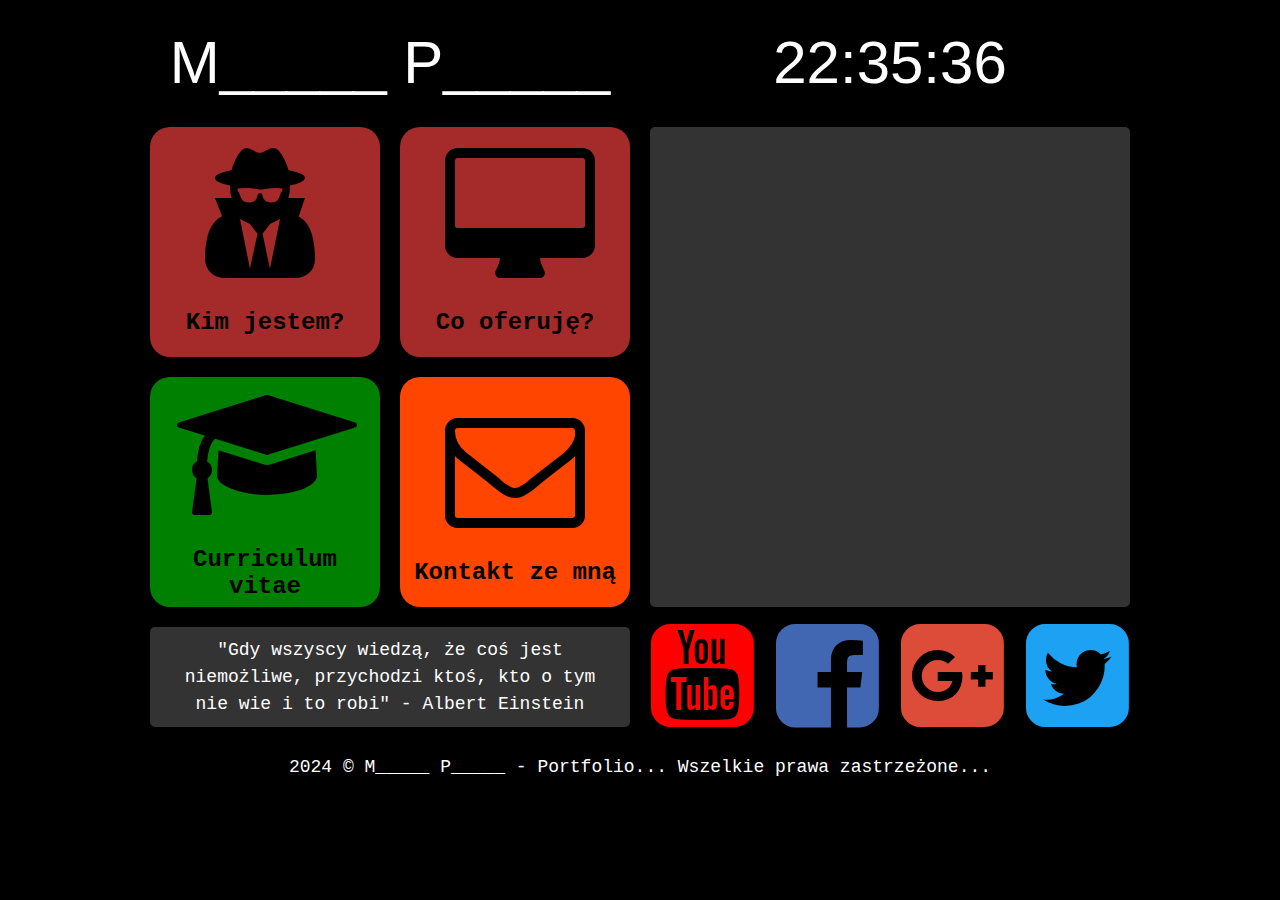
<file: index.html>
<!DOCTYPE html>
<html lang="pl">
<head>
    <meta charset="utf-8" />
    <meta http-equiv="X-UA-Compatible" content="IE=edge,chrome=1" />
    <meta name="viewport" content="width=device-width, initial-scale=1.0">
    <link rel="stylesheet" href="style.css">
    <link rel="stylesheet" href="fonts/css/fontello.css">
    <title>Moja Strona</title>
</head>
<body>
    <div id="container">
        <div class="rectangle">
            <div id="logo">M_____ P_____</div>
            <div id="time">00:00:00</div>
        </div>
    </div>
    <script>
        // Funkcja do aktualizacji godziny
        function updateTime() {
            const timeElement = document.getElementById("time");
            const now = new Date();
            const hours = now.getHours().toString().padStart(2, '0');      // Zawsze 2 cyfry dla godzin
            const minutes = now.getMinutes().toString().padStart(2, '0');  // Zawsze 2 cyfry dla minut
            const seconds = now.getSeconds().toString().padStart(2, '0');  // Zawsze 2 cyfry dla sekund
            timeElement.textContent = `${hours}:${minutes}:${seconds}`;
        }
        // Aktualizacja godziny co 1 sekundę (1000 milisekund)
        setInterval(updateTime, 1000);
        updateTime(); // Pierwsze wywołanie natychmiastowe
    </script>
    <div id="container1">
        <div class="rectangle1">
            <a href="index.html">
                <div class="tile"> 
                    <i class="icon-user-secret"></i>
                    Kim jestem?
                </div>
            </a>
            <a href="co-oferuje.html">
                <div class="tile1">
                    <i class="icon-desktop"></i>
                    Co oferuję?
                </div>
            </a>
            <a href="cv.html">
                <div class="tile2">
                    <i class="icon-graduation-cap"></i>
                    Curriculum vitae
                </div>
            </a>
            <a href="kontakt.html">
                <div class="tile3">
                    <i class="icon-mail"></i>
                    Kontakt ze mną
                </div>
            </a>
        </div>
        <div class="rectangle2">
            <div class="tile4">
                <b> Kilka słów o mnie </b> <br> <br>
                Nazywam się M_____ P_____ i jestem pasjonatem technologii, programowania oraz literatury. 
                Na co dzień zajmuję się rozwojem oprogramowania, a w wolnym czasie lubię zgłębiać tajniki nowych technologii oraz eksplorować świat książek. 
                Lubię eksperymentować z nowymi technologiami, a ostatnio fascynuję się sztuczną inteligencją. Marzy mi się podróż do Japonii.
            </div>
        </div>
        <div style="clear:both"></div>
        <div class="rectangle3">
            <div class="tile5">
                "Gdy wszyscy wiedzą, że coś jest niemożliwe, przychodzi ktoś, kto o tym nie wie i to robi" - Albert Einstein
            </div>
        </div>
        <div class="rectangle4">
            <a href="https://www.youtube.com/">
                <div class="yt"><i class="icon-youtube-squared"></i></div>
            </a>
            <a href="https://www.facebook.com/">
                <div class="fb"><i class="icon-facebook-squared"></i></div>
            </a>
            <a href="https://www.wikipedia.org/wiki/Google%2B">
                <div class="gplus"><i class="icon-gplus-squared"></i></div>
            </a>
            <a href="https://www.x.com">
                <div class="tw"><i class="icon-twitter-squared"></i></div>
            </a>
        </div>
        <div style="clear:both"></div>
        <div class="footer">
            2024 &copy; M_____ P_____ - Portfolio... Wszelkie prawa zastrzeżone...
        </div>
    </div>
</body>
</html>
</file>
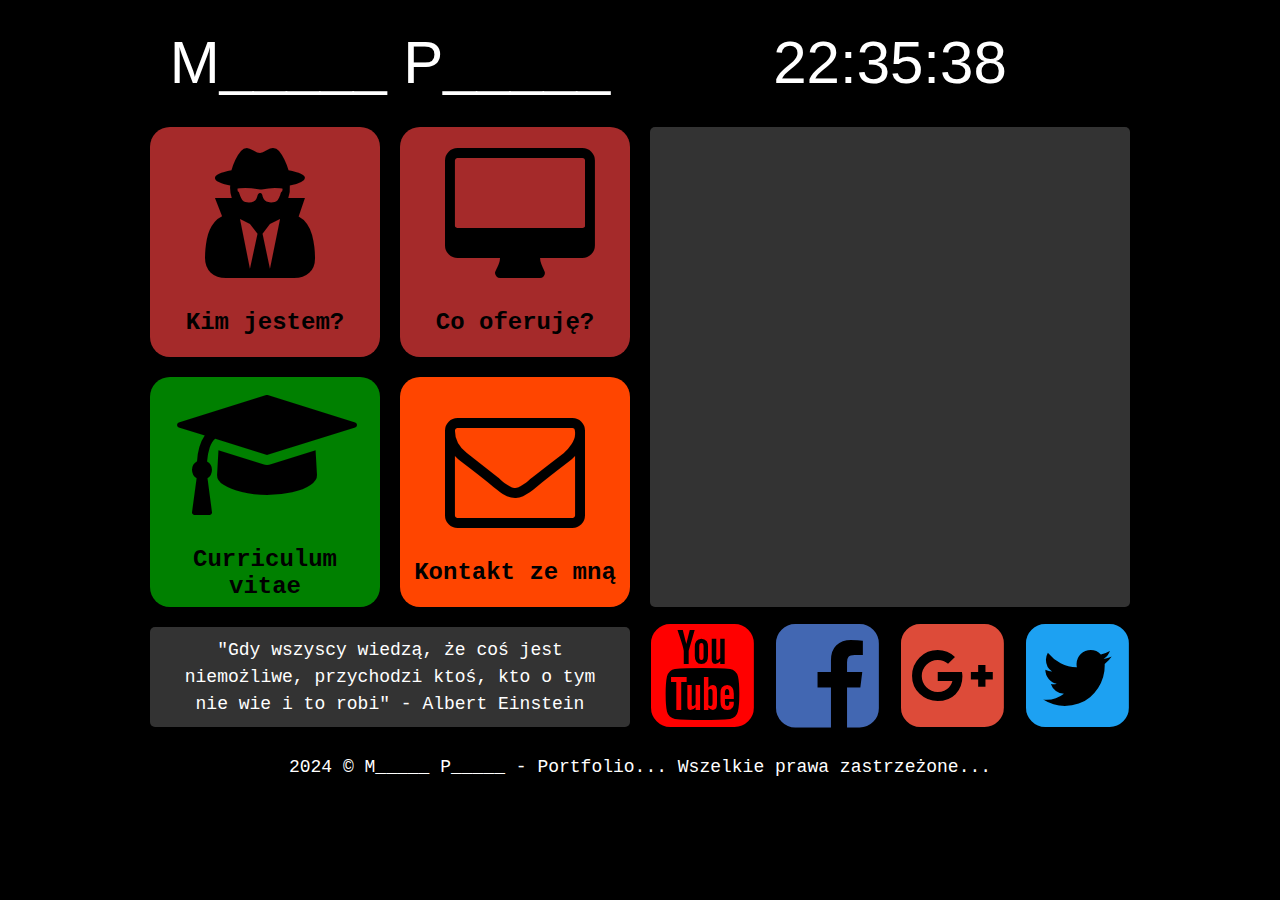
<file: co-oferuje.html>
<!DOCTYPE html>
<html lang="pl">
<head>
    <meta charset="utf-8" />
    <meta http-equiv="X-UA-Compatible" content="IE=edge,chrome=1" />
    <meta name="viewport" content="width=device-width, initial-scale=1.0">
    <link rel="stylesheet" href="style.css">
    <link rel="stylesheet" href="fonts/css/fontello.css">
    <title>Moja Strona</title>
</head>
<body>
    <div id="container">
        <div class="rectangle">
            <div id="logo">M_____ P_____</div>
            <div id="time">00:00:00</div>
        </div>
    </div>
    <script>
        // Funkcja do aktualizacji godziny
        function updateTime() {
            const timeElement = document.getElementById("time");
            const now = new Date();
            const hours = now.getHours().toString().padStart(2, '0');      // Zawsze 2 cyfry dla godzin
            const minutes = now.getMinutes().toString().padStart(2, '0');  // Zawsze 2 cyfry dla minut
            const seconds = now.getSeconds().toString().padStart(2, '0');  // Zawsze 2 cyfry dla sekund
            timeElement.textContent = `${hours}:${minutes}:${seconds}`;
        }
        // Aktualizacja godziny co 1 sekundę (1000 milisekund)
        setInterval(updateTime, 1000);
        updateTime(); // Pierwsze wywołanie natychmiastowe
    </script>
    <div id="container1">
        <div class="rectangle1">
            <a href="index.html">
                <div class="tile"> 
                    <i class="icon-user-secret"></i>
                    Kim jestem?
                </div>
            </a>
            <a href="co-oferuje.html">
                <div class="tile1">
                    <i class="icon-desktop"></i>
                    Co oferuję?
                </div>
            </a>
            <a href="cv.html">
                <div class="tile2">
                    <i class="icon-graduation-cap"></i>
                    Curriculum vitae
                </div>
            </a>
            <a href="kontakt.html">
                <div class="tile3">
                    <i class="icon-mail"></i>
                    Kontakt ze mną
                </div>
            </a>
        </div>
        <div class="rectangle2">
            <div class="tile4">
                <b> Moja oferta </b> <br><br>
                Od wielu lat pasjonuję się programowaniem. Staram się stale rozwijać i uczyć nowych technologii, co pozwala mi realizować różnorodne projekty.<br> <br>
                Moje ulubione języki programowania:<br>
                Python - idealny do analizy danych,<br>
                JavaScript - świetny do aplikacji webowych,<br>
                C - pozwala mi na zrozumienie niskopoziomowych operacji.
            </div>
        </div>
        <div style="clear:both"></div>
        <div class="rectangle3">
            <div class="tile5">
                "Gdy wszyscy wiedzą, że coś jest niemożliwe, przychodzi ktoś, kto o tym nie wie i to robi" - Albert Einstein
            </div>
        </div>
        <div class="rectangle4">
            <a href="https://www.youtube.com/">
                <div class="yt"><i class="icon-youtube-squared"></i></div>
            </a>
            <a href="https://www.facebook.com/">
                <div class="fb"><i class="icon-facebook-squared"></i></div>
            </a>
            <a href="https://www.wikipedia.org/wiki/Google%2B">
                <div class="gplus"><i class="icon-gplus-squared"></i></div>
            </a>
            <a href="https://www.x.com">
                <div class="tw"><i class="icon-twitter-squared"></i></div>
            </a>
        </div>
        <div style="clear:both"></div>
        <div class="footer">
            2024 &copy; M_____ P_____ - Portfolio... Wszelkie prawa zastrzeżone...
        </div>
    </div>
</body>
</html>
</file>
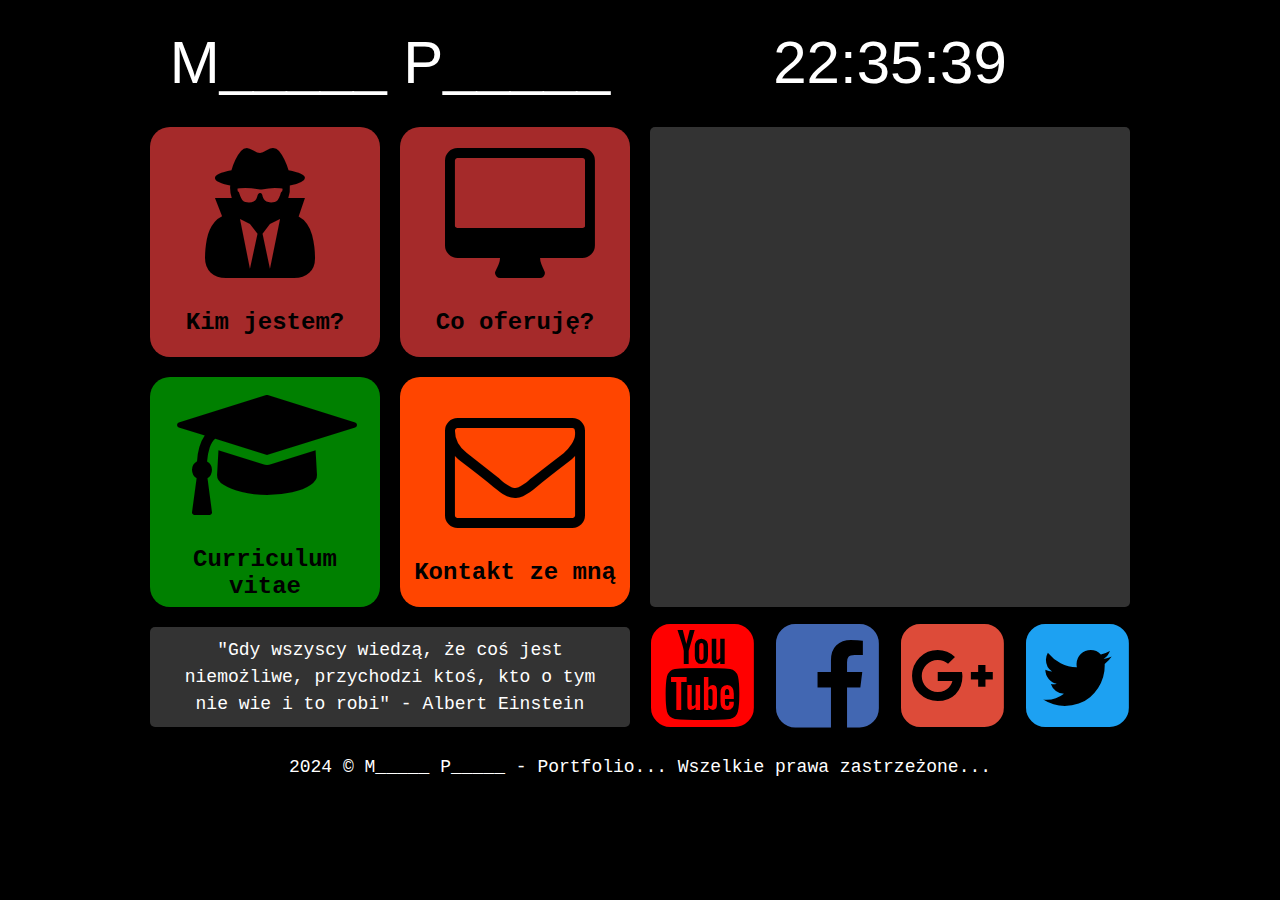
<file: cv.html>
<!DOCTYPE html>
<html lang="pl">
<head>
    <meta charset="utf-8" />
    <meta http-equiv="X-UA-Compatible" content="IE=edge,chrome=1" />
    <meta name="viewport" content="width=device-width, initial-scale=1.0">
    <link rel="stylesheet" href="style.css">
    <link rel="stylesheet" href="fonts/css/fontello.css">
    <title>Moja Strona</title>
</head>
<body>
    <div id="container">
        <div class="rectangle">
            <div id="logo">M_____ P_____</div>
            <div id="time">00:00:00</div>
        </div>
    </div>
    <script>
        // Funkcja do aktualizacji godziny
        function updateTime() {
            const timeElement = document.getElementById("time");
            const now = new Date();
            const hours = now.getHours().toString().padStart(2, '0');      // Zawsze 2 cyfry dla godzin
            const minutes = now.getMinutes().toString().padStart(2, '0');  // Zawsze 2 cyfry dla minut
            const seconds = now.getSeconds().toString().padStart(2, '0');  // Zawsze 2 cyfry dla sekund
            timeElement.textContent = `${hours}:${minutes}:${seconds}`;
        }
        // Aktualizacja godziny co 1 sekundę (1000 milisekund)
        setInterval(updateTime, 1000);
        updateTime(); // Pierwsze wywołanie natychmiastowe
    </script>
    <div id="container1">
        <div class="rectangle1">
            <a href="index.html">
                <div class="tile"> 
                    <i class="icon-user-secret"></i>
                    Kim jestem?
                </div>
            </a>
            <a href="co-oferuje.html">
                <div class="tile1">
                    <i class="icon-desktop"></i>
                    Co oferuję?
                </div>
            </a>
            <a href="cv.html">
                <div class="tile2">
                    <i class="icon-graduation-cap"></i>
                    Curriculum vitae
                </div>
            </a>
            <a href="kontakt.html">
                <div class="tile3">
                    <i class="icon-mail"></i>
                    Kontakt ze mną
                </div>
            </a>
        </div>
        <div class="rectangle2">
            <div class="tile4">
                <b>Curriculum vitae</b> <br><br>
                Wykształcenie:<br>
                Kilka kierunków studiów, praktyka zawodowa oraz doświadczenie jako programista przy projektach komercyjnych.<br><br>
                Własne projekty:<br>
                AI - Aplikacja oparta na sztucznej inteligencji. Aplikacja służąca do analizy danych i wyciągania wniosków na ich podstawie.<br>
                Program do grafiki 3D - Program do modelowania 3D, wykorzystujący technologię OpenGL.
            </div>
        </div>
        <div style="clear:both"></div>
        <div class="rectangle3">
            <div class="tile5">
                "Gdy wszyscy wiedzą, że coś jest niemożliwe, przychodzi ktoś, kto o tym nie wie i to robi" - Albert Einstein
            </div>
        </div>
        <div class="rectangle4">
            <a href="https://www.youtube.com/">
                <div class="yt"><i class="icon-youtube-squared"></i></div>
            </a>
            <a href="https://www.facebook.com/">
                <div class="fb"><i class="icon-facebook-squared"></i></div>
            </a>
            <a href="https://www.wikipedia.org/wiki/Google%2B">
                <div class="gplus"><i class="icon-gplus-squared"></i></div>
            </a>
            <a href="https://www.x.com">
                <div class="tw"><i class="icon-twitter-squared"></i></div>
            </a>
        </div>
        <div style="clear:both"></div>
        <div class="footer">
            2024 &copy; M_____ P_____ - Portfolio... Wszelkie prawa zastrzeżone...
        </div>
    </div>
</body>
</html>
</file>
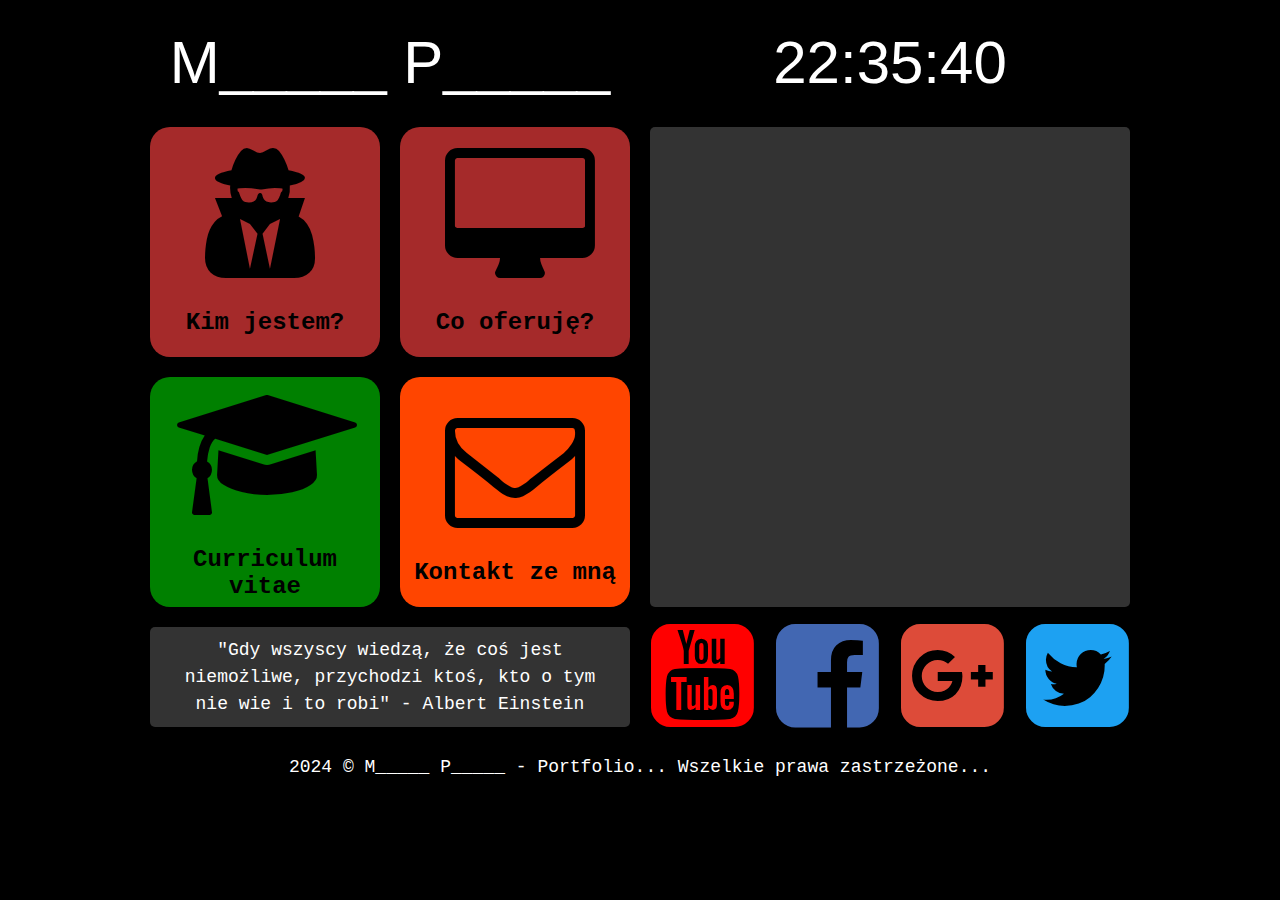
<file: kontakt.html>
<!DOCTYPE html>
<html lang="pl">
<head>
    <meta charset="utf-8" />
    <meta http-equiv="X-UA-Compatible" content="IE=edge,chrome=1" />
    <meta name="viewport" content="width=device-width, initial-scale=1.0">
    <link rel="stylesheet" href="style.css">
    <link rel="stylesheet" href="fonts/css/fontello.css">
    <title>Moja Strona</title>
</head>
<body>
    <div id="container">
        <div class="rectangle">
            <div id="logo">M_____ P_____</div>
            <div id="time">00:00:00</div>
        </div>
    </div>
    <script>
        // Funkcja do aktualizacji godziny
        function updateTime() {
            const timeElement = document.getElementById("time");
            const now = new Date();
            const hours = now.getHours().toString().padStart(2, '0');      // Zawsze 2 cyfry dla godzin
            const minutes = now.getMinutes().toString().padStart(2, '0');  // Zawsze 2 cyfry dla minut
            const seconds = now.getSeconds().toString().padStart(2, '0');  // Zawsze 2 cyfry dla sekund
            timeElement.textContent = `${hours}:${minutes}:${seconds}`;
        }
        // Aktualizacja godziny co 1 sekundę (1000 milisekund)
        setInterval(updateTime, 1000);
        updateTime(); // Pierwsze wywołanie natychmiastowe
    </script>
    <div id="container1">
        <div class="rectangle1">
            <a href="index.html">
                <div class="tile"> 
                    <i class="icon-user-secret"></i>
                    Kim jestem?
                </div>
            </a>
            <a href="co-oferuje.html">
                <div class="tile1">
                    <i class="icon-desktop"></i>
                    Co oferuję?
                </div>
            </a>
            <a href="cv.html">
                <div class="tile2">
                    <i class="icon-graduation-cap"></i>
                    Curriculum vitae
                </div>
            </a>
            <a href="kontakt.html">
                <div class="tile3">
                    <i class="icon-mail"></i>
                    Kontakt ze mną
                </div>
            </a>
        </div>
        <div class="rectangle2">
            <div class="tile4">
                <b>Kontakt</b> <br><br>
                ul. Krakowska 9999<br>
                33-100 Tarnów<br><br>
                mateuszputala@gmail.com<br>
                tel.: 123123123<br>
            </div>
        </div>
        <div style="clear:both"></div>
        <div class="rectangle3">
            <div class="tile5">
                "Gdy wszyscy wiedzą, że coś jest niemożliwe, przychodzi ktoś, kto o tym nie wie i to robi" - Albert Einstein
            </div>
        </div>
        <div class="rectangle4">
            <a href="https://www.youtube.com/">
                <div class="yt"><i class="icon-youtube-squared"></i></div>
            </a>
            <a href="https://www.facebook.com/">
                <div class="fb"><i class="icon-facebook-squared"></i></div>
            </a>
            <a href="https://www.wikipedia.org/wiki/Google%2B">
                <div class="gplus"><i class="icon-gplus-squared"></i></div>
            </a>
            <a href="https://www.x.com">
                <div class="tw"><i class="icon-twitter-squared"></i></div>
            </a>
        </div>
        <div style="clear:both"></div>
        <div class="footer">
            2024 &copy; M_____ P_____ - Portfolio... Wszelkie prawa zastrzeżone...
        </div>
    </div>
</body>
</html>
</file>
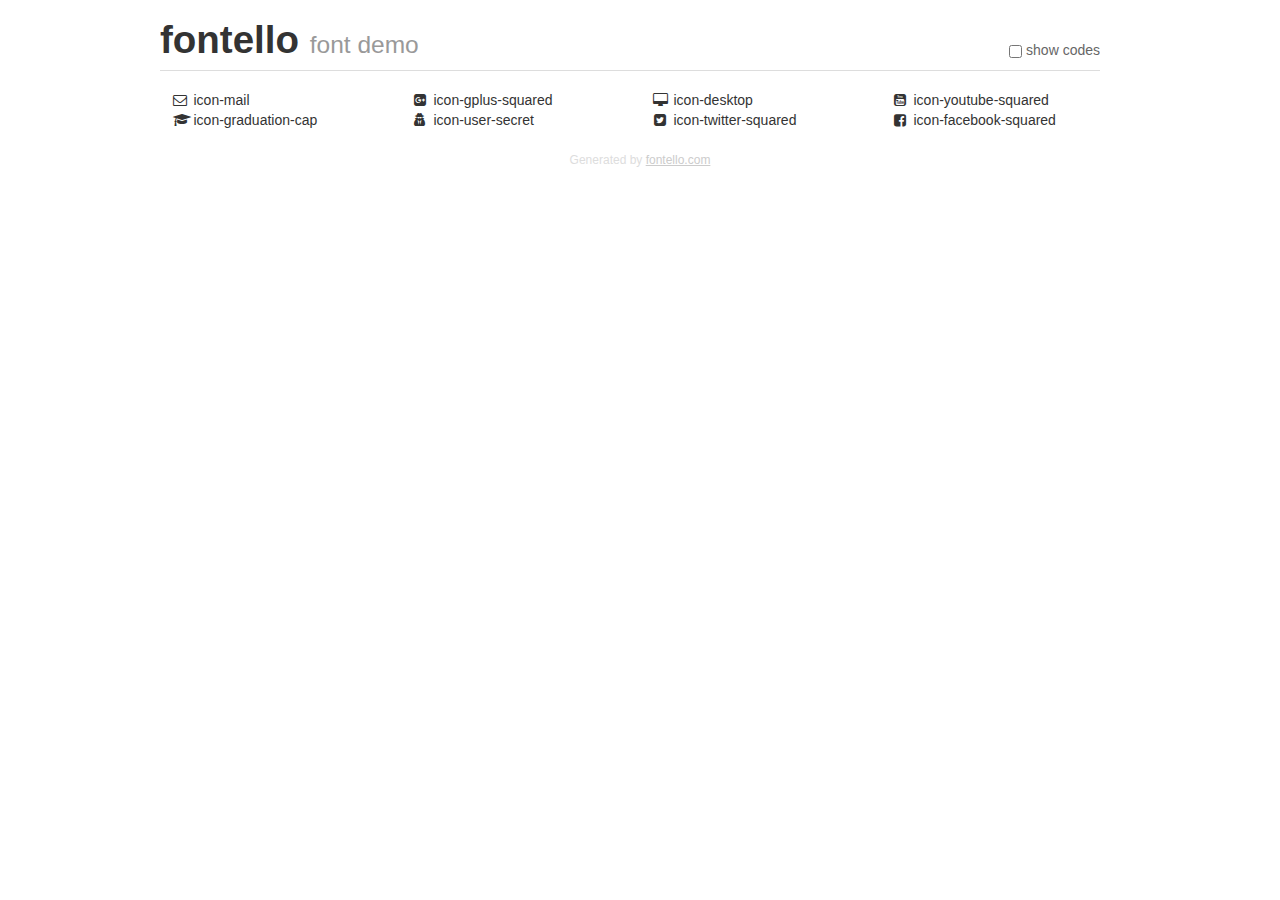
<file: fonts/demo.html>
<!DOCTYPE html>
<html>
  <head>
  <!--[if lt IE 9]><script language="javascript" type="text/javascript" src="//html5shim.googlecode.com/svn/trunk/html5.js"></script><![endif]-->
  <meta charset="UTF-8">
  <style>
    html {
      font-size: 100%;
      -webkit-text-size-adjust: 100%;
      -ms-text-size-adjust: 100%;
    }
    a:focus {
      outline: thin dotted #333;
      outline: 5px auto -webkit-focus-ring-color;
      outline-offset: -2px;
    }
    a:hover,
    a:active {
      outline: 0;
    }
    input {
      margin: 0;
      font-size: 100%;
      vertical-align: middle;
      *overflow: visible;
      line-height: normal;
    }
    input::-moz-focus-inner {
      padding: 0;
      border: 0;
    }
    body {
      margin: 0;
      font-family: "Helvetica Neue", Helvetica, Arial, sans-serif;
      font-size: 14px;
      line-height: 20px;
      color: #333;
      background-color: #fff;
    }
    a {
      color: #08c;
      text-decoration: none;
    }
    a:hover {
      color: #005580;
      text-decoration: underline;
    }
    .row {
      margin-left: -20px;
      *zoom: 1;
    }
    .row:before,
    .row:after {
      display: table;
      content: "";
      line-height: 0;
    }
    .row:after {
      clear: both;
    }
    .span3 {
      float: left;
      min-height: 1px;
      margin-left: 20px;
      width: 220px;
    }
    .container {
      width: 940px;
      margin-right: auto;
      margin-left: auto;
      *zoom: 1;
    }
    .container:before,
    .container:after {
      display: table;
      content: "";
      line-height: 0;
    }
    .container:after {
      clear: both;
    }
    small {
      font-size: 85%;
    }
    h1 {
      margin: 10px 0;
      font-family: inherit;
      font-weight: bold;
      line-height: 20px;
      color: inherit;
      text-rendering: optimizelegibility;
      line-height: 40px;
      font-size: 38.5px;
    }
    h1 small {
      font-weight: normal;
      line-height: 1;
      color: #999;
      font-size: 24.5px;
    }

    body {
      margin-top: 90px;
    }
    .header {
      position: fixed;
      top: 0;
      left: 50%;
      margin-left: -480px;
      background-color: #fff;
      border-bottom: 1px solid #ddd;
      padding-top: 10px;
      z-index: 10;
    }
    .footer {
      color: #ddd;
      font-size: 12px;
      text-align: center;
      margin-top: 20px;
    }
    .footer a {
      color: #ccc;
      text-decoration: underline;
    }
    .the-icons {
      font-size: 14px;
      line-height: 24px;
    }
    .switch {
      position: absolute;
      right: 0;
      bottom: 10px;
      color: #666;
    }
    .switch input {
      margin-right: 0.3em;
    }
    .codesOn .i-name {
      display: none;
    }
    .codesOn .i-code {
      display: inline;
    }
    .i-code {
      display: none;
    }
    @font-face {
      font-family: 'fontello';
      src: url('./font/fontello.eot?5408588');
      src: url('./font/fontello.eot?5408588#iefix') format('embedded-opentype'),
           url('./font/fontello.woff?5408588') format('woff'),
           url('./font/fontello.ttf?5408588') format('truetype'),
           url('./font/fontello.svg?5408588#fontello') format('svg');
      font-weight: normal;
      font-style: normal;
    }
    .demo-icon {
      font-family: "fontello";
      font-style: normal;
      font-weight: normal;
      speak: never;
     
      display: inline-block;
      text-decoration: inherit;
      width: 1em;
      margin-right: .2em;
      text-align: center;
      /* opacity: .8; */
     
      /* For safety - reset parent styles, that can break glyph codes*/
      font-variant: normal;
      text-transform: none;
     
      /* fix buttons height, for twitter bootstrap */
      line-height: 1em;
     
      /* Animation center compensation - margins should be symmetric */
      /* remove if not needed */
      margin-left: .2em;
     
      /* You can be more comfortable with increased icons size */
      /* font-size: 120%; */
     
      /* Font smoothing. That was taken from TWBS */
      -webkit-font-smoothing: antialiased;
      -moz-osx-font-smoothing: grayscale;
     
      /* Uncomment for 3D effect */
      /* text-shadow: 1px 1px 1px rgba(127, 127, 127, 0.3); */
    }
    </style>
    <link rel="stylesheet" href="css/animation.css"><!--[if IE 7]><link rel="stylesheet" href="css/" + font.fontname + "-ie7.css"><![endif]-->
    <script>
      function toggleCodes(on) {
        var obj = document.getElementById('icons');
      
        if (on) {
          obj.className += ' codesOn';
        } else {
          obj.className = obj.className.replace(' codesOn', '');
        }
      }
    </script>
  </head>
  <body>
    <div class="container header">
      <h1>fontello <small>font demo</small></h1>
      <label class="switch">
        <input type="checkbox" onclick="toggleCodes(this.checked)">show codes
      </label>
    </div>
    <div class="container" id="icons">
      <div class="row">
        <div class="span3" title="Code: 0xe800">
          <i class="demo-icon icon-mail">&#xe800;</i> <span class="i-name">icon-mail</span><span class="i-code">0xe800</span>
        </div>
        <div class="span3" title="Code: 0xf0d4">
          <i class="demo-icon icon-gplus-squared">&#xf0d4;</i> <span class="i-name">icon-gplus-squared</span><span class="i-code">0xf0d4</span>
        </div>
        <div class="span3" title="Code: 0xf108">
          <i class="demo-icon icon-desktop">&#xf108;</i> <span class="i-name">icon-desktop</span><span class="i-code">0xf108</span>
        </div>
        <div class="span3" title="Code: 0xf166">
          <i class="demo-icon icon-youtube-squared">&#xf166;</i> <span class="i-name">icon-youtube-squared</span><span class="i-code">0xf166</span>
        </div>
      </div>
      <div class="row">
        <div class="span3" title="Code: 0xf19d">
          <i class="demo-icon icon-graduation-cap">&#xf19d;</i> <span class="i-name">icon-graduation-cap</span><span class="i-code">0xf19d</span>
        </div>
        <div class="span3" title="Code: 0xf21b">
          <i class="demo-icon icon-user-secret">&#xf21b;</i> <span class="i-name">icon-user-secret</span><span class="i-code">0xf21b</span>
        </div>
        <div class="span3" title="Code: 0xf304">
          <i class="demo-icon icon-twitter-squared">&#xf304;</i> <span class="i-name">icon-twitter-squared</span><span class="i-code">0xf304</span>
        </div>
        <div class="span3" title="Code: 0xf308">
          <i class="demo-icon icon-facebook-squared">&#xf308;</i> <span class="i-name">icon-facebook-squared</span><span class="i-code">0xf308</span>
        </div>
      </div>
    </div>
    <div class="container footer">Generated by <a href="https://fontello.com">fontello.com</a></div>
  </body>
</html>
</file>
<file: style.css>
body {
    background-color: black;
    font-size: 10px;
    font-family: 'Courier New', Courier, monospace;
    color: white;
}

#container, #container1 {
    max-width: 1000px;
    margin: 0 auto;
}

.rectangle {
    text-align: center;
}

.rectangle1 {
    float: left;
    width: 500px;
    text-align: left;
}

@keyframes fadeIn {
    from {
        opacity: 0;
        transform: scale(0.95);
    }
    to {
        opacity: 1;
        transform: scale(1.00);
    }
}

.rectangle2,
.rectangle3 {
    margin: 10px;
    width: 480px;
    float: left;
    text-align: left;
    background-color: rgb(51, 51, 51);
    border-radius: 5px;
}

.rectangle2 {
    height: 480px;
}

.rectangle3 {
    height: 100px;
}

.rectangle4 {
    width: 500px;
    height: 120px;
    float: left;
    text-align: left;
}

#logo, #time {
    float: left;
    width: 500px;
    margin-top: 20px;
    margin-bottom: 20px;
    font-size: 60px;
    font-family: 'Segoe UI', Tahoma, Geneva, Verdana, sans-serif;
    text-align: center;
}

.tile4 {
    margin: 20px;
    text-align: center;
    font-size: 18px;
    line-height: 1.5;
    animation: fadeIn 0.5s ease-in-out;
    opacity: 0;
    animation-fill-mode: forwards;
}

.tile5 {
    margin: 20px;
    margin-top: 0px;
    height: 100px;
    font-family: 'Courier New', Courier, monospace;
    display: flex;
    justify-content: center;
    align-items: center;
    text-align: center;
    font-size: 18px;
    line-height: 1.5;
}

.footer {
    margin: 20px;
    text-align: center;
    font-size: 18px;
}

.yt,
.fb,
.gplus,
.tw {
    margin: 10px;
    width: 105px;
    height: 115px;
    display: flex;
    justify-content: center;
    align-items: center;
    float: left;
}

.icon-youtube-squared {
    font-size: 120px;
    color: rgb(255, 0, 0);
}

.icon-facebook-squared {
    font-size: 120px;
    color: rgb(66, 103, 178);
}

.icon-gplus-squared {
    font-size: 120px;
    color: rgb(221, 75, 57);
}

.icon-twitter-squared {
    font-size: 120px;
    color: rgb(29, 161, 242);
}

.tile,
.tile1,
.tile2,
.tile3 {
    margin: 10px;
    width: 230px;
    height: 230px;
    color: black;
    display: flex;
    flex-direction: column;
    justify-content: center;
    align-items: center;
    text-align: center;
    float: left;
    font-size: 24px;
    font-weight: bold;
    border-radius: 20px;
}

.tile,
.tile1 {
    background-color: brown;
}

.tile2 {
    background-color: green;
}

.tile3 {
    background-color: orangered;
}

.icon-user-secret,
.icon-desktop,
.icon-graduation-cap,
.icon-mail {
    font-size: 140px;
    transform: translate(0px, 0px);
    color: black;
}

.icon-graduation-cap {
    transform: translate(-18px, 0px);
}

.tile:hover,
.tile1:hover,
.tile2:hover,
.tile3:hover,
.fb:hover,
.gplus:hover,
.tw:hover,
.yt:hover {
    cursor: pointer;
    transform: scale(1.05);
    transition: transform 0.2s;
}
</file>
<file: fonts/css/fontello.css>
@font-face {
  font-family: 'fontello';
  src: url('../font/fontello.eot?96390564');
  src: url('../font/fontello.eot?96390564#iefix') format('embedded-opentype'),
       url('../font/fontello.woff2?96390564') format('woff2'),
       url('../font/fontello.woff?96390564') format('woff'),
       url('../font/fontello.ttf?96390564') format('truetype'),
       url('../font/fontello.svg?96390564#fontello') format('svg');
  font-weight: normal;
  font-style: normal;
}
/* Chrome hack: SVG is rendered more smooth in Windozze. 100% magic, uncomment if you need it. */
/* Note, that will break hinting! In other OS-es font will be not as sharp as it could be */
/*
@media screen and (-webkit-min-device-pixel-ratio:0) {
  @font-face {
    font-family: 'fontello';
    src: url('../font/fontello.svg?96390564#fontello') format('svg');
  }
}
*/
[class^="icon-"]:before, [class*=" icon-"]:before {
  font-family: "fontello";
  font-style: normal;
  font-weight: normal;
  speak: never;

  display: inline-block;
  text-decoration: inherit;
  width: 1em;
  margin-right: .2em;
  text-align: center;
  /* opacity: .8; */

  /* For safety - reset parent styles, that can break glyph codes*/
  font-variant: normal;
  text-transform: none;

  /* fix buttons height, for twitter bootstrap */
  line-height: 1em;

  /* Animation center compensation - margins should be symmetric */
  /* remove if not needed */
  margin-left: .2em;

  /* you can be more comfortable with increased icons size */
  /* font-size: 120%; */

  /* Font smoothing. That was taken from TWBS */
  -webkit-font-smoothing: antialiased;
  -moz-osx-font-smoothing: grayscale;

  /* Uncomment for 3D effect */
  /* text-shadow: 1px 1px 1px rgba(127, 127, 127, 0.3); */
}

.icon-mail:before { content: '\e800'; } /* '' */
.icon-gplus-squared:before { content: '\f0d4'; } /* '' */
.icon-desktop:before { content: '\f108'; } /* '' */
.icon-youtube-squared:before { content: '\f166'; } /* '' */
.icon-graduation-cap:before { content: '\f19d'; } /* '' */
.icon-user-secret:before { content: '\f21b'; } /* '' */
.icon-twitter-squared:before { content: '\f304'; } /* '' */
.icon-facebook-squared:before { content: '\f308'; } /* '' */
</file>
<file: fonts/css/animation.css>
/*
   Animation example, for spinners
*/
.animate-spin {
  -moz-animation: spin 2s infinite linear;
  -o-animation: spin 2s infinite linear;
  -webkit-animation: spin 2s infinite linear;
  animation: spin 2s infinite linear;
  display: inline-block;
}
@-moz-keyframes spin {
  0% {
    -moz-transform: rotate(0deg);
    -o-transform: rotate(0deg);
    -webkit-transform: rotate(0deg);
    transform: rotate(0deg);
  }

  100% {
    -moz-transform: rotate(359deg);
    -o-transform: rotate(359deg);
    -webkit-transform: rotate(359deg);
    transform: rotate(359deg);
  }
}
@-webkit-keyframes spin {
  0% {
    -moz-transform: rotate(0deg);
    -o-transform: rotate(0deg);
    -webkit-transform: rotate(0deg);
    transform: rotate(0deg);
  }

  100% {
    -moz-transform: rotate(359deg);
    -o-transform: rotate(359deg);
    -webkit-transform: rotate(359deg);
    transform: rotate(359deg);
  }
}
@-o-keyframes spin {
  0% {
    -moz-transform: rotate(0deg);
    -o-transform: rotate(0deg);
    -webkit-transform: rotate(0deg);
    transform: rotate(0deg);
  }

  100% {
    -moz-transform: rotate(359deg);
    -o-transform: rotate(359deg);
    -webkit-transform: rotate(359deg);
    transform: rotate(359deg);
  }
}
@-ms-keyframes spin {
  0% {
    -moz-transform: rotate(0deg);
    -o-transform: rotate(0deg);
    -webkit-transform: rotate(0deg);
    transform: rotate(0deg);
  }

  100% {
    -moz-transform: rotate(359deg);
    -o-transform: rotate(359deg);
    -webkit-transform: rotate(359deg);
    transform: rotate(359deg);
  }
}
@keyframes spin {
  0% {
    -moz-transform: rotate(0deg);
    -o-transform: rotate(0deg);
    -webkit-transform: rotate(0deg);
    transform: rotate(0deg);
  }

  100% {
    -moz-transform: rotate(359deg);
    -o-transform: rotate(359deg);
    -webkit-transform: rotate(359deg);
    transform: rotate(359deg);
  }
}
</file>
